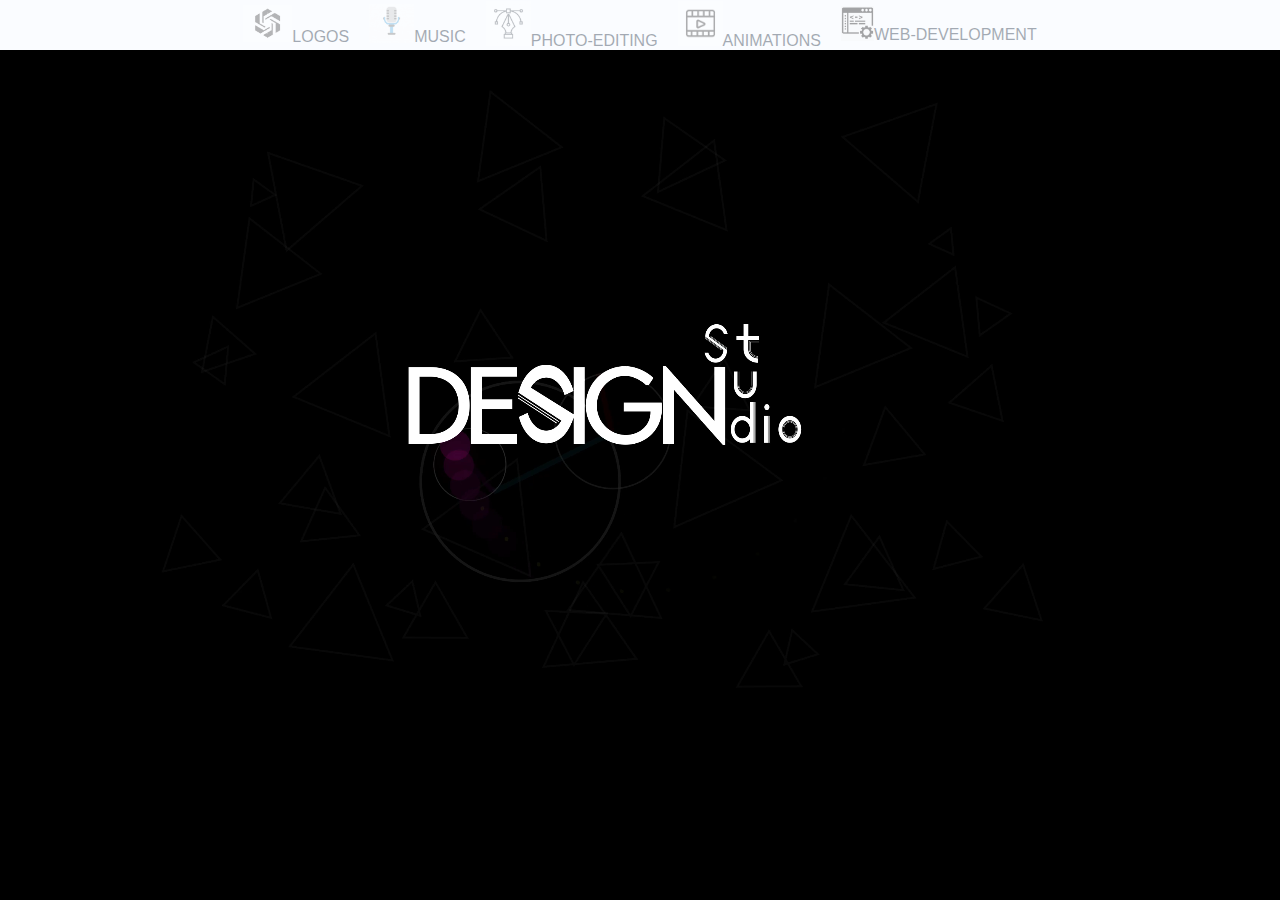
<file: index.html>
<!DOCTYPE html>
<html lang="en">
<head>
    <meta charset="UTF-8">
    <meta http-equiv="X-UA-Compatible" content="IE=edge">
    <meta name="viewport" content="width=device-width, initial-scale=1.0">
    <link rel="stylesheet" href="style.css">
    <title>design studio</title>
</head>
<body>
    <section>
        <div>
            <nav class="navbar">
                <div class="all-links">
                </li class="link-item"><a  class="link" href="logo.html"><img src="pictures/ICONS/logos.jpg" alt="" width="49px">LOGOS</a></li>
                </li class="link-item"><a class="link" href="music.html"><img src="pictures/ICONS/music.jpg" alt="" width="45px">MUSIC</a></li>
                </li class="link-item"><a class="link" href="photoshops.html"><img src="pictures/ICONS/photoshops.jpg" alt="" width="45px">PHOTO-EDITING</a></li>
                </li class="link-item"><a class="link" href="animation.html"><img src="pictures/ICONS/video.png" alt=""width="45px">ANIMATIONS</a></li>
                </li class="link-item"><a class="link" href="web.html"><img src="pictures/ICONS/web.png" alt=""width="33px">WEB-DEVELOPMENT</a></li>
            </div>
            </nav>

        <div>
            <video class="logostartup" src="pictures/mylogo.mp4" loop muted autoplay></video>
        </div>
        
    </section>


</body>
</html>
</file>
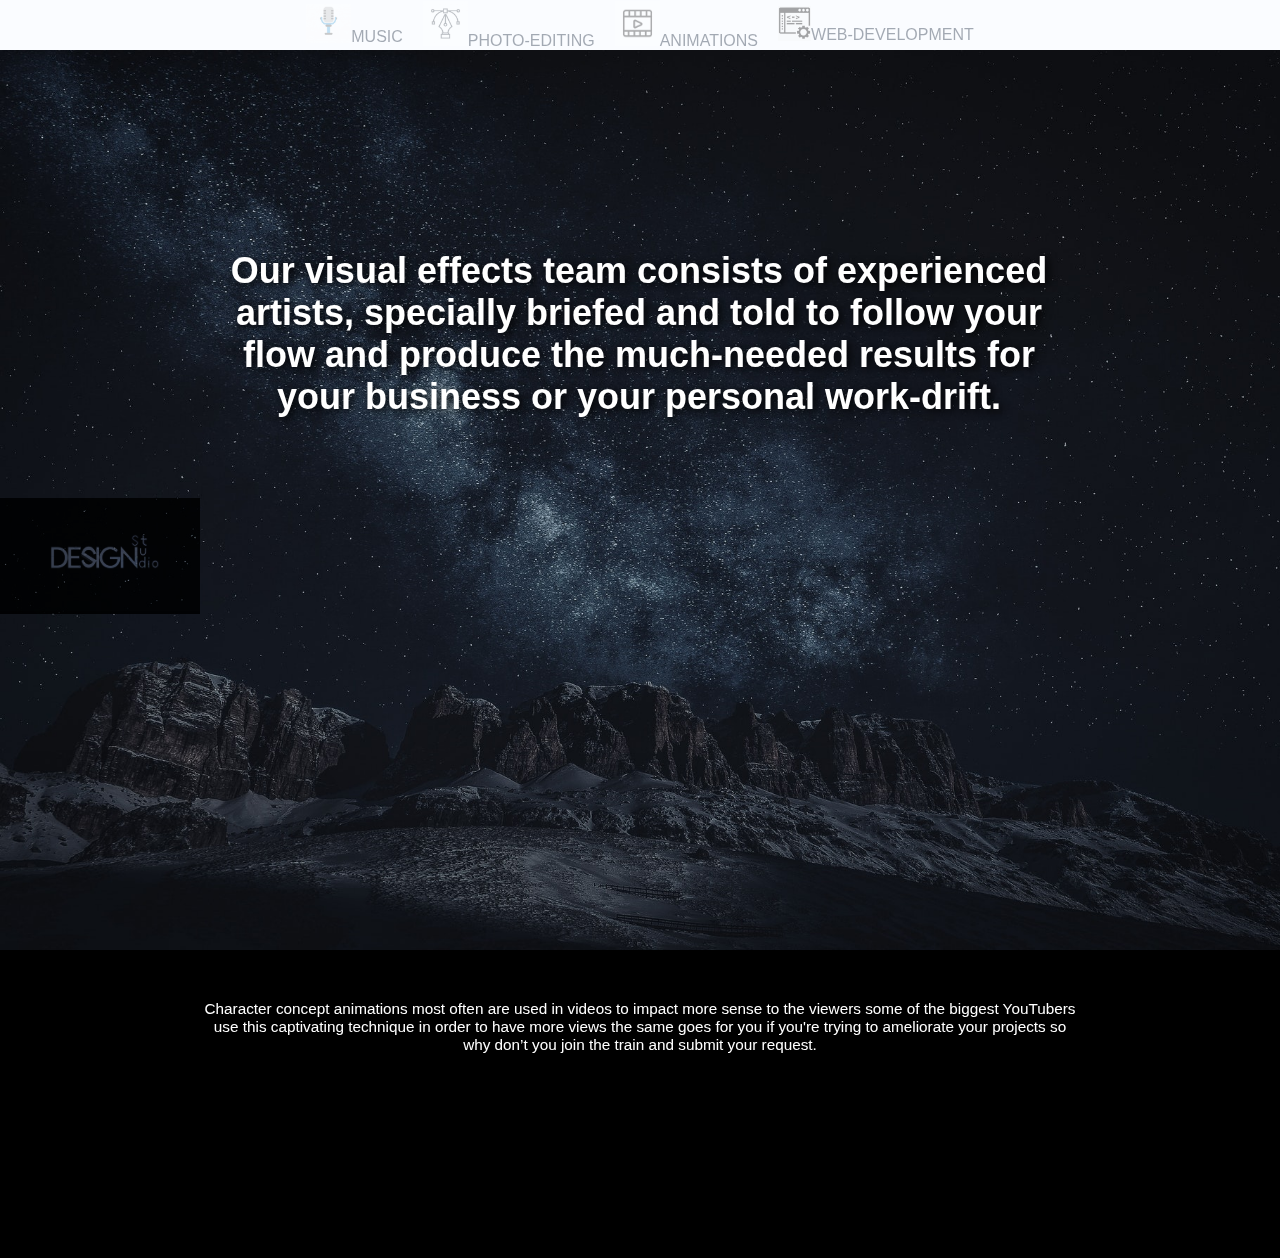
<file: animation.html>
<!DOCTYPE html>
<html lang="en">
<head>
    <meta charset="UTF-8">
    <meta http-equiv="X-UA-Compatible" content="IE=edge">
    <meta name="viewport" content="width=device-width, initial-scale=1.0">
    <title>logos</title>
    <link rel="stylesheet" href="general.css">
    <link rel="stylesheet" href="style.css">
</head>
<body>
    <!-- navigation -->
    <nav class="navbar">
        <div class="all-links">
        </li class="link-item"><a class="link" href="music.html"><img src="pictures/ICONS/music.jpg" alt="" width="45px">MUSIC</a></li>
        </li class="link-item"><a class="link" href="photoshops.html"><img src="pictures/ICONS/photoshops.jpg" alt="" width="45px">PHOTO-EDITING</a></li>
        </li class="link-item"><a class="link" href="animation.html"><img src="pictures/ICONS/video.png" alt=""width="45px">ANIMATIONS</a></li>
        </li class="link-item"><a class="link" href="web.html"><img src="pictures/ICONS/web.png" alt=""width="33px">WEB-DEVELOPMENT</a></li>
    </div>
    </nav>
    <!-- navigation -->

        <div class="bg3"> <h2 class="header">Our visual effects team consists of experienced artists, specially briefed and told to follow your flow and produce the much-needed results for your business or your personal work-drift.</h2>
            <div class="logo"> <a href="index.html"> <img src=".//bacgrounds/mylogo.jpg" width="200px"></a></div>
        </div>

        <div class="paragragh">
            <p>Character concept animations most often are used in videos to impact more sense to the viewers some of the biggest YouTubers use this  captivating technique  in order to have more views the same goes for you if you're trying to  ameliorate your  projects so why don’t you join the train and submit your request.</p>
        </div>
        <section class="demos">
            <video src="" class="demo1"></video>
        </section>
     
</body>
</html>
</file>
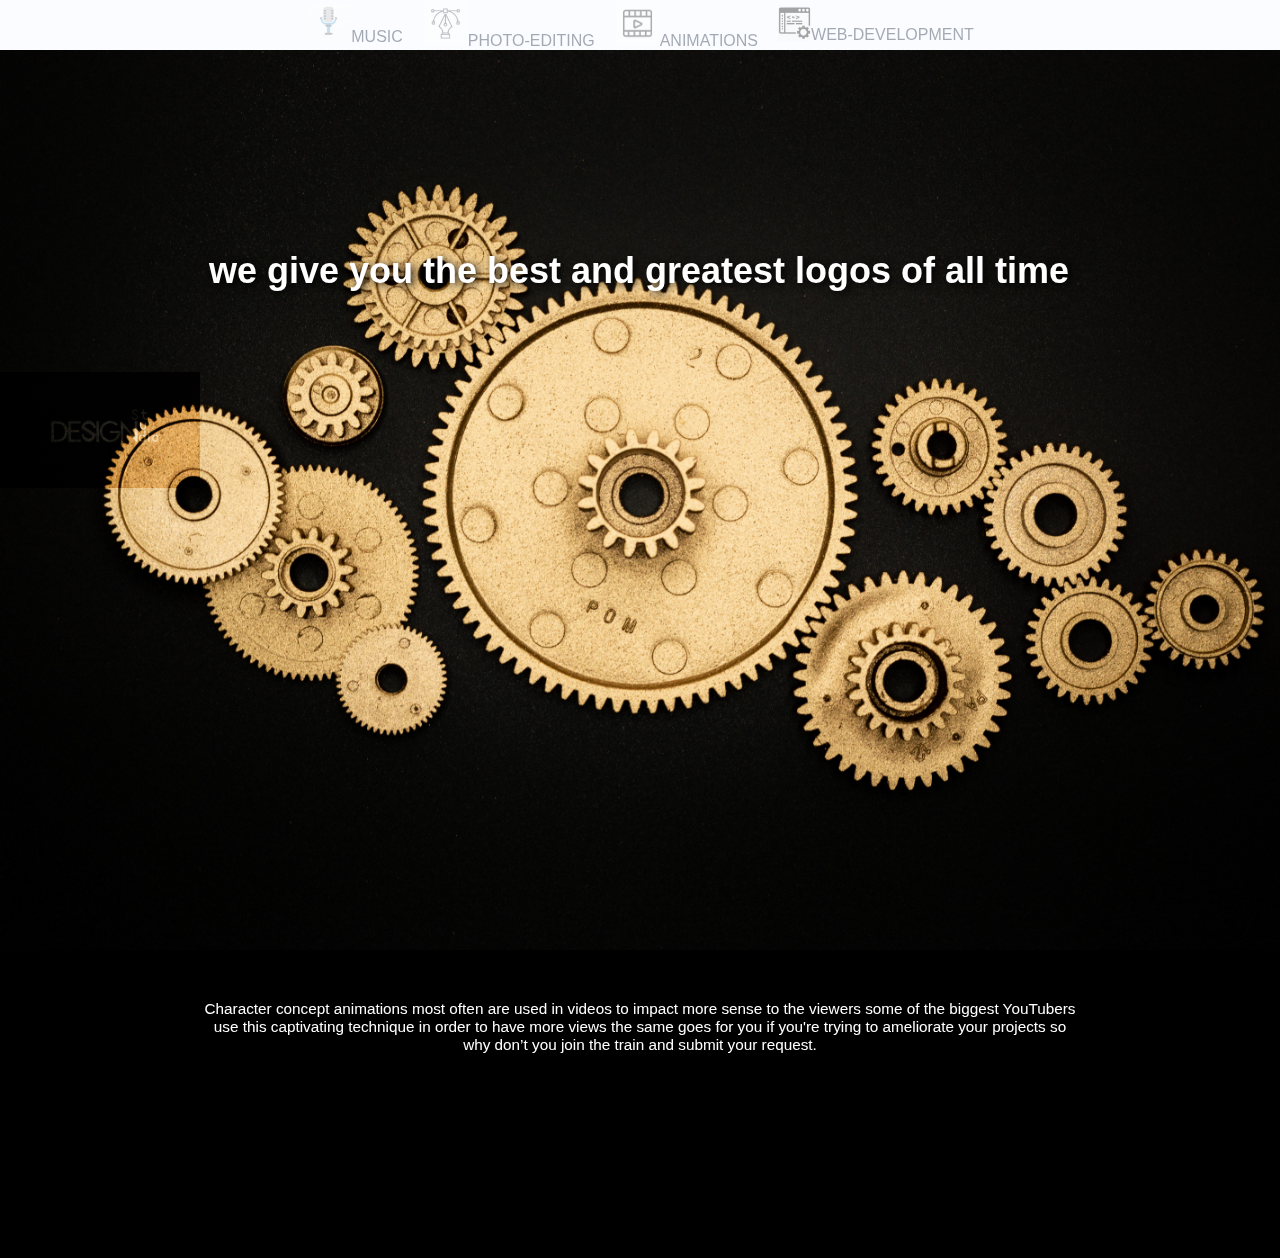
<file: logo.html>
<!DOCTYPE html>
<html lang="en">
<head>
    <meta charset="UTF-8">
    <meta http-equiv="X-UA-Compatible" content="IE=edge">
    <meta name="viewport" content="width=device-width, initial-scale=1.0">
    <title>logos</title>
    <link rel="stylesheet" href="general.css">
    <link rel="stylesheet" href="style.css">
</head>
<body>
    <!-- navigation -->
    <nav class="navbar">
        <div class="all-links">
        </li class="link-item"><a class="link" href="music.html"><img src="pictures/ICONS/music.jpg" alt="" width="45px">MUSIC</a></li>
        </li class="link-item"><a class="link" href="photoshops.html"><img src="pictures/ICONS/photoshops.jpg" alt="" width="45px">PHOTO-EDITING</a></li>
        </li class="link-item"><a class="link" href="animation.html"><img src="pictures/ICONS/video.png" alt=""width="45px">ANIMATIONS</a></li>
        </li class="link-item"><a class="link" href="web.html"><img src="pictures/ICONS/web.png" alt=""width="33px">WEB-DEVELOPMENT</a></li>
    </div>
    </nav>
    <!-- navigation -->

        <div class="bg"> <h2 class="header">we give you the best and greatest logos of all time</h2>
            <div class="logo"> <a href="index.html"> <img src=".//bacgrounds/mylogo.jpg" width="200px"></a></div>
        </div>

        <div class="paragragh">
            <p>Character concept animations most often are used in videos to impact more sense to the viewers some of the biggest YouTubers use this  captivating technique  in order to have more views the same goes for you if you're trying to  ameliorate your  projects so why don’t you join the train and submit your request.</p>
        </div>
        <section class="demos">
            <video src="" class="demo1"></video>
        </section>
     
</body>
</html>
</file>
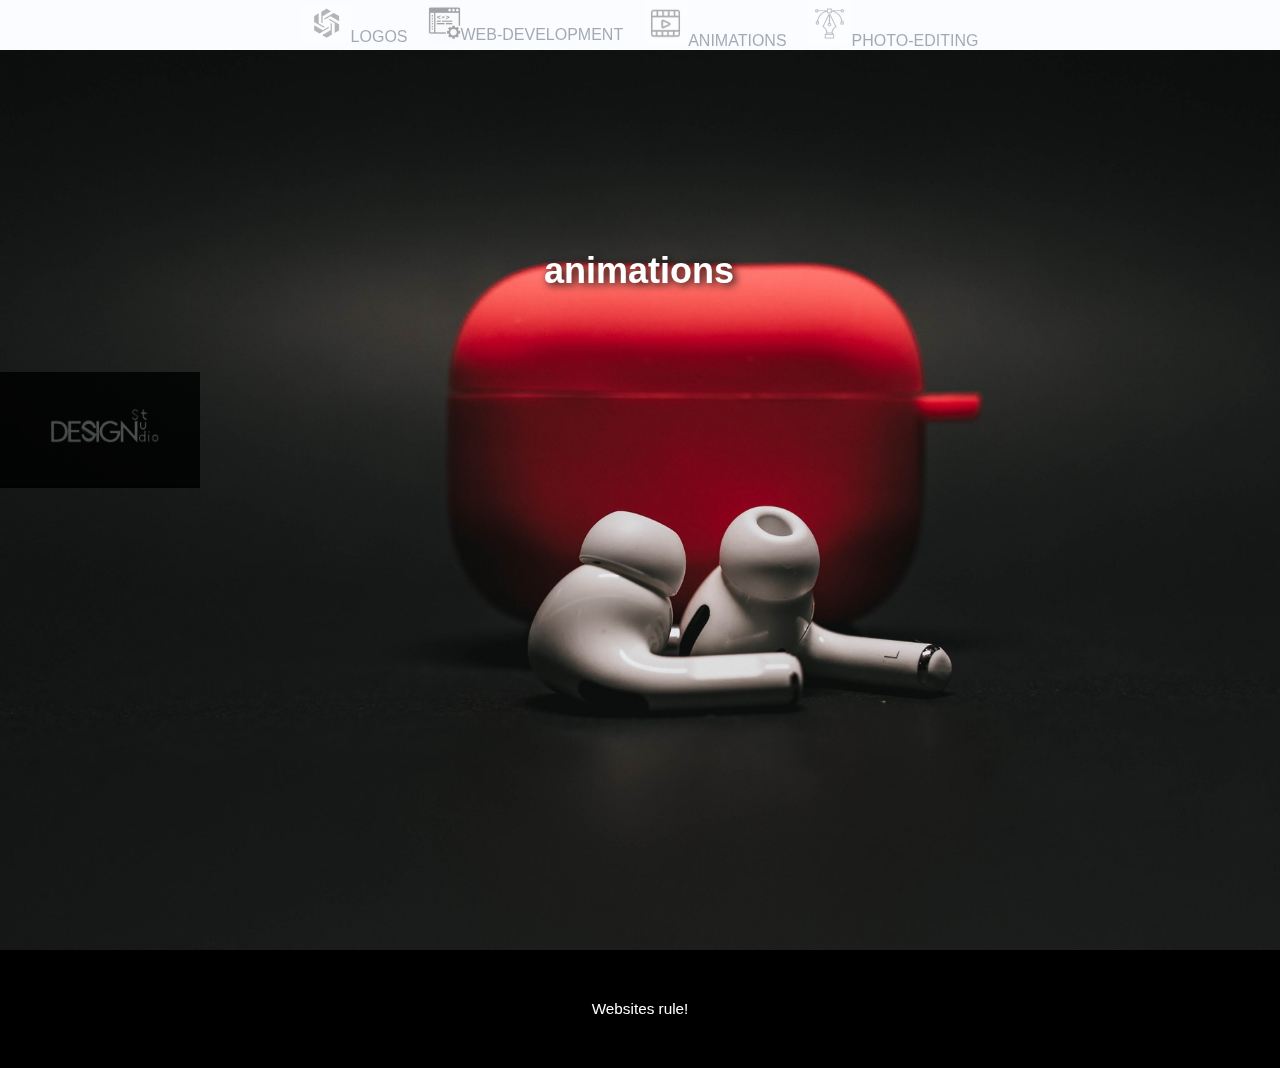
<file: music.html>
<!DOCTYPE html>
<html lang="en">
<head>
    <meta charset="UTF-8">
    <meta http-equiv="X-UA-Compatible" content="IE=edge">
    <meta name="viewport" content="width=device-width, initial-scale=1.0">
    <title>web-designs</title>
    <link rel="stylesheet" href="general.css">
    <link rel="stylesheet" href="style.css">
</head>
<body>
    <!-- navigation -->
    <nav class="navbar">
        <div class="all-links">
        </li class="link-item"><a class="link" href="logo.html"><img src="pictures/ICONS/logos.jpg" alt="" width="49px">LOGOS</a></li>
    </li class="link-item"><a class="link" href="web.html"><img src="pictures/ICONS/web.png" alt=""width="33px">WEB-DEVELOPMENT</a></li>
        </li class="link-item"><a class="link" href="animation.html"><img src="pictures/ICONS/video.png" alt=""width="45px">ANIMATIONS</a></li>
        </li class="link-item"><a class="link" href="photoshops.html"><img src="pictures/ICONS/photoshops.jpg" alt="" width="45px">PHOTO-EDITING</a></li>
    </div>
    </nav>
    <!-- navigation -->

        <div class="bg4"> <h2 class="header">animations</h2>
            <div class="logo"> <a href="index.html"> <img src=".//bacgrounds/mylogo.jpg" width="200px"></a></div>
        </div>

        <div class="paragragh">
            <p>Websites rule!</p>
        </div>


    </body>
    </html>
</file>
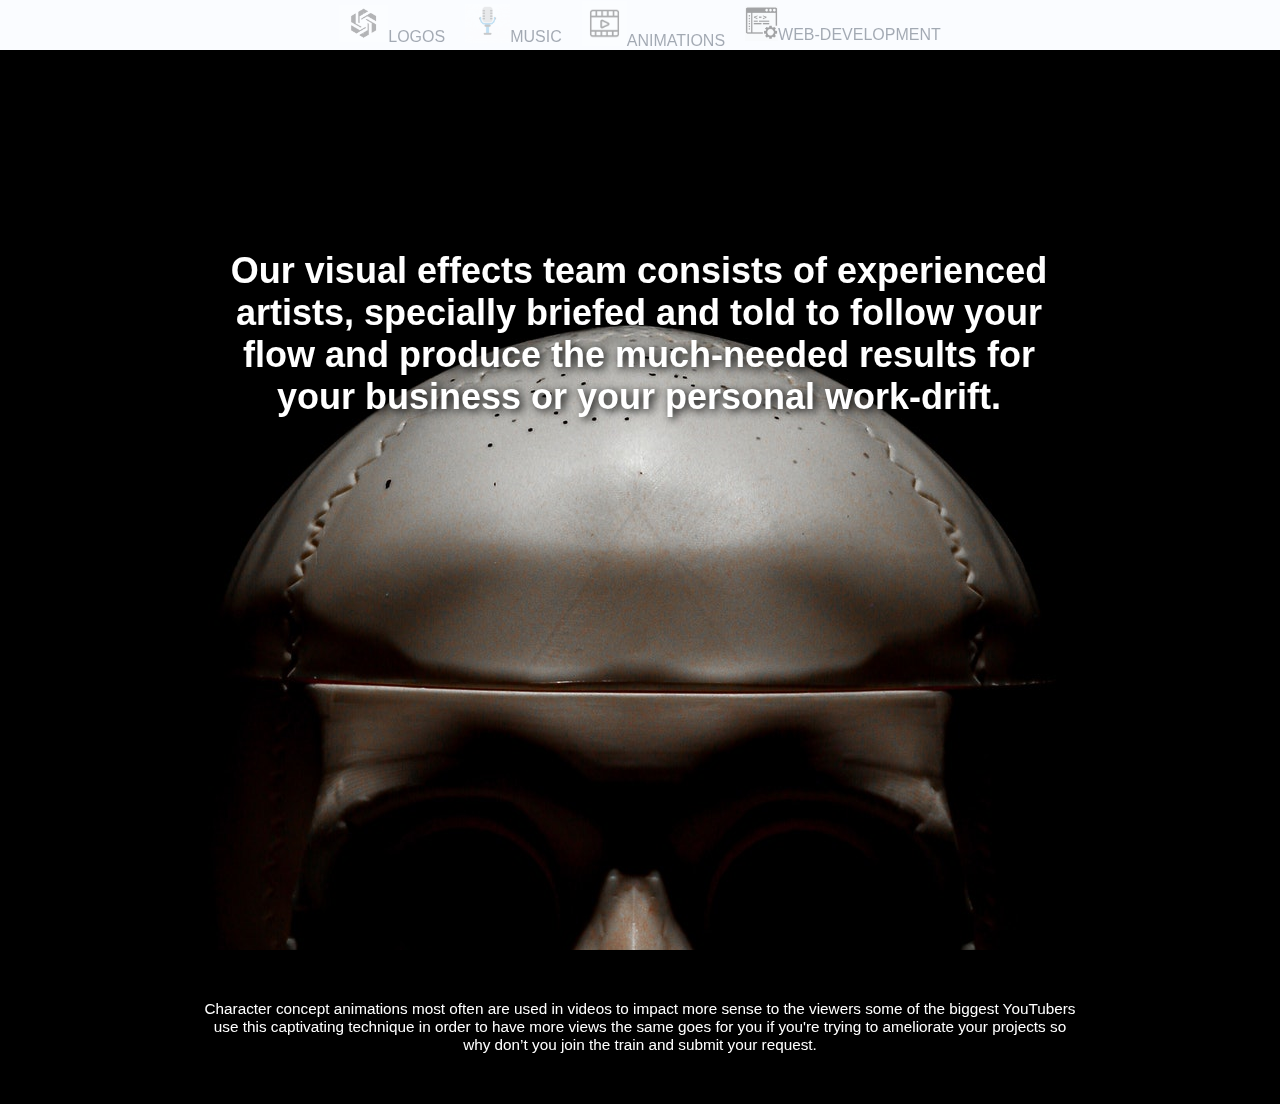
<file: photoshops.html>
<!DOCTYPE html>
<html lang="en">
<head>
    <meta charset="UTF-8">
    <meta http-equiv="X-UA-Compatible" content="IE=edge">
    <meta name="viewport" content="width=device-width, initial-scale=1.0">
    <title>photo editing</title>
    <link rel="stylesheet" href="general.css">
    <link rel="stylesheet" href="style.css">
</head>
<body>
    <!-- navigation -->
    <nav class="navbar">
        <div class="all-links">
        </li class="link-item"><a class="link" href="logo.html"><img src="pictures/ICONS/logos.jpg" alt="" width="49px">LOGOS</a></li>
        </li class="link-item"><a class="link" href="music.html"><img src="pictures/ICONS/music.jpg" alt="" width="45px">MUSIC</a></li>
        </li class="link-item"><a class="link" href="animation.html"><img src="pictures/ICONS/video.png" alt=""width="45px">ANIMATIONS</a></li>
        </li class="link-item"><a class="link" href="web.html"><img src="pictures/ICONS/web.png" alt=""width="33px">WEB-DEVELOPMENT</a></li>
    </div>
    </nav>
    <!-- navigation -->

        <div class="bg1"> <h2 class="header">Our visual effects team consists of experienced artists, specially briefed and told to follow your flow and produce the much-needed results for your business or your personal work-drift.</h2>
            <div class="logo"> <a href="index.html"> <img src=".//bacgrounds/mylogo.jpg" width="200px"></a></div>
        </div>

        <div class="paragragh">
            <p>Character concept animations most often are used in videos to impact more sense to the viewers some of the biggest YouTubers use this  captivating technique  in order to have more views the same goes for you if you're trying to  ameliorate your  projects so why don’t you join the train and submit your request.</p>
        </div>


    </body>
    </html>
</file>
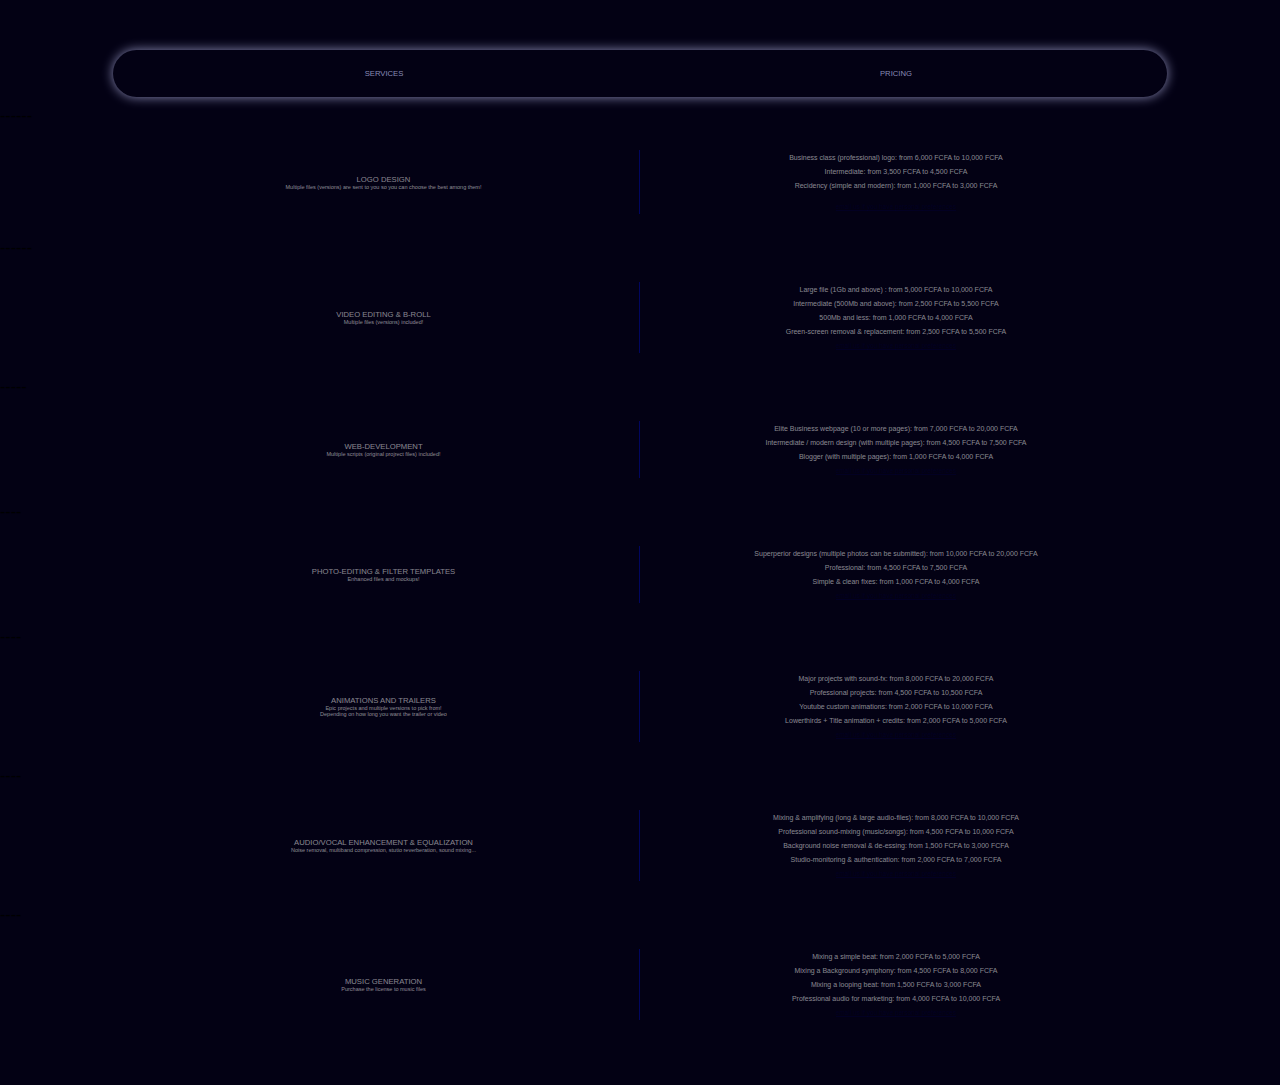
<file: table.html>
<!DOCTYPE html>
<html lang="en">
<head>
    <meta charset="UTF-8">
    <meta http-equiv="X-UA-Compatible" content="IE=edge">
    <meta name="viewport" content="width=device-width, initial-scale=1.0">
    <title>pricing</title>
    <link rel="stylesheet" href="table.css">
</head>
<body>
    
   <div class="table-box">
       <div class="table-row head">
           <div class="table-cell">
               <p>SERVICES </p>
           </div>
           <div class="table-cell">
               <p>PRICING</p> 
           </div>
       </div>
       ------
       <div class="table-row table-col">
           <div class="table-cell">
               <p>LOGO DESIGN</p> <p style="font-size: 5.5px;">Multiple files (versions) are sent to you so you can choose the best among them!</p>
           </div>
           <div class="table-cell last">
               <p>Business class (professional) logo: from 6,000 FCFA to 10,000 FCFA <br><br> Intermediate: from 3,500 FCFA to 4,500 FCFA<br><br>
                Recidency (simple and modern): from 1,000 FCFA to 3,000 FCFA</p><br><br>
                <a class="link" href="mailto:ae101.rj@gmail.com"> <p style="font-size: 6.5px;">email us if you have personal preferences</p></a> 
           </div>
       </div>
       ------
       <div class="table-row table-col">
           <div class="table-cell">
               <p>VIDEO EDITING & B-ROLL</p> <p style="font-size: 5.5px;">Multiple files (versions) included!</p>
           </div>
           <div class="table-cell last">
               <p>Large file (1Gb and above) : from 5,000 FCFA to 10,000 FCFA
                    <br><br> Intermediate (500Mb and above): from 2,500 FCFA to 5,500 FCFA
                    <br><br> 500Mb and less: from 1,000 FCFA to 4,000 FCFA <br><br>
                    Green-screen removal & replacement: from 2,500 FCFA to 5,500 FCFA<br><br>
                    </p>
                   <a class="link"  href="mailto:ae101.rj@gmail.com"> <p style="font-size: 6.5px;">email us if you have personal preferences</p></a> 
           </div>
       </div>
       -----
       <div class="table-row table-col">
           <div class="table-cell">
               <p>WEB-DEVELOPMENT</p> <p style="font-size: 5.5px;">Multiple scripts (original projrect files) included!</p>
           </div>
           <div class="table-cell last">
               <p>Elite Business webpage (10 or more pages): from 7,000 FCFA to 20,000 FCFA
                    <br><br> Intermediate / modern design (with multiple pages): from 4,500 FCFA to 7,500 FCFA
                    <br><br> Blogger (with multiple pages): from 1,000 FCFA to 4,000 FCFA <br><br>
                    </p>
                   <a class="link"  href="mailto:ae101.rj@gmail.com"> <p style="font-size: 6.5px;">email us if you have personal preferences</p></a> 
           </div>
       </div>
       ----
       <div class="table-row table-col">
           <div class="table-cell">
               <p>PHOTO-EDITING & FILTER TEMPLATES</p> <p style="font-size: 5.5px;">Enhanced files and mockups!</p>
           </div>
           <div class="table-cell last">
               <p>Superperior designs (multiple photos can be submitted): from 10,000 FCFA to 20,000 FCFA
                    <br><br> Professional: from 4,500 FCFA to 7,500 FCFA
                    <br><br> Simple & clean fixes: from 1,000 FCFA to 4,000 FCFA <br><br>
                    </p>
                   <a class="link"  href="mailto:ae101.rj@gmail.com"> <p style="font-size: 6.5px;">email us if you have personal preferences</p></a> 
           </div>
       </div>
       ----
       <div class="table-row table-col">
           <div class="table-cell">
               <p>ANIMATIONS AND TRAILERS</p> <p style="font-size: 5.5px;">Epic projects and multiple versions to pick from! <br>Depending on how long you want the trailer or video</p>
           </div>
           <div class="table-cell last">
               <p>Major projects with sound-fx: from 8,000 FCFA to 20,000 FCFA
                    <br><br> Professional projects: from 4,500 FCFA to 10,500 FCFA
                    <br><br>Youtube custom animations: from 2,000 FCFA to 10,000 FCFA <br><br>
                    Lowerthirds + Title animation + credits: from 2,000 FCFA to 5,000 FCFA <br><br>
                    </p>
                   <a class="link"  href="mailto:ae101.rj@gmail.com"> <p style="font-size: 6.5px;">email us if you have personal preferences</p></a> 
           </div>
       </div>
       ----
       <div class="table-row table-col">
           <div class="table-cell">
               <p>AUDIO/VOCAL ENHANCEMENT & EQUALIZATION</p> <p style="font-size: 5.5px;">Noise removal, multiband compression, stutio reverberation, sound mixing...</p>
           </div>
           <div class="table-cell last">
               <p>Mixing & amplifying (long & large audio-files): from 8,000 FCFA to 10,000 FCFA
                    <br><br> Professional sound-mixing (music/songs): from 4,500 FCFA to 10,000 FCFA
                    <br><br>Background noise removal & de-essing: from 1,500 FCFA to 3,000 FCFA <br><br>
                    Studio-monitoring & authentication: from 2,000 FCFA to 7,000 FCFA <br><br>
                    </p>
                   <a class="link"  href="mailto:ae101.rj@gmail.com"> <p style="font-size: 6.5px;">email us if you have personal preferences</p></a> 
           </div>
       </div>
       ----
       <div class="table-row table-col">
           <div class="table-cell">
               <p>MUSIC GENERATION</p> <p style="font-size: 5.5px;">Purchase the license to music files</p>
           </div>
           <div class="table-cell last">
               <p>Mixing a simple beat: from 2,000 FCFA to 5,000 FCFA
                    <br><br> Mixing a Background symphony: from 4,500 FCFA to 8,000 FCFA
                    <br><br>Mixing a looping beat: from 1,500 FCFA to 3,000 FCFA <br><br>
                    Professional audio for marketing: from 4,000 FCFA to 10,000 FCFA <br><br>
                    </p>
                   <a class="link"  href="mailto:ae101.rj@gmail.com"> <p style="font-size: 6.5px;">email us if you have personal preferences</p></a> 
           </div>
       </div>
    

</body>
</html>
</file>
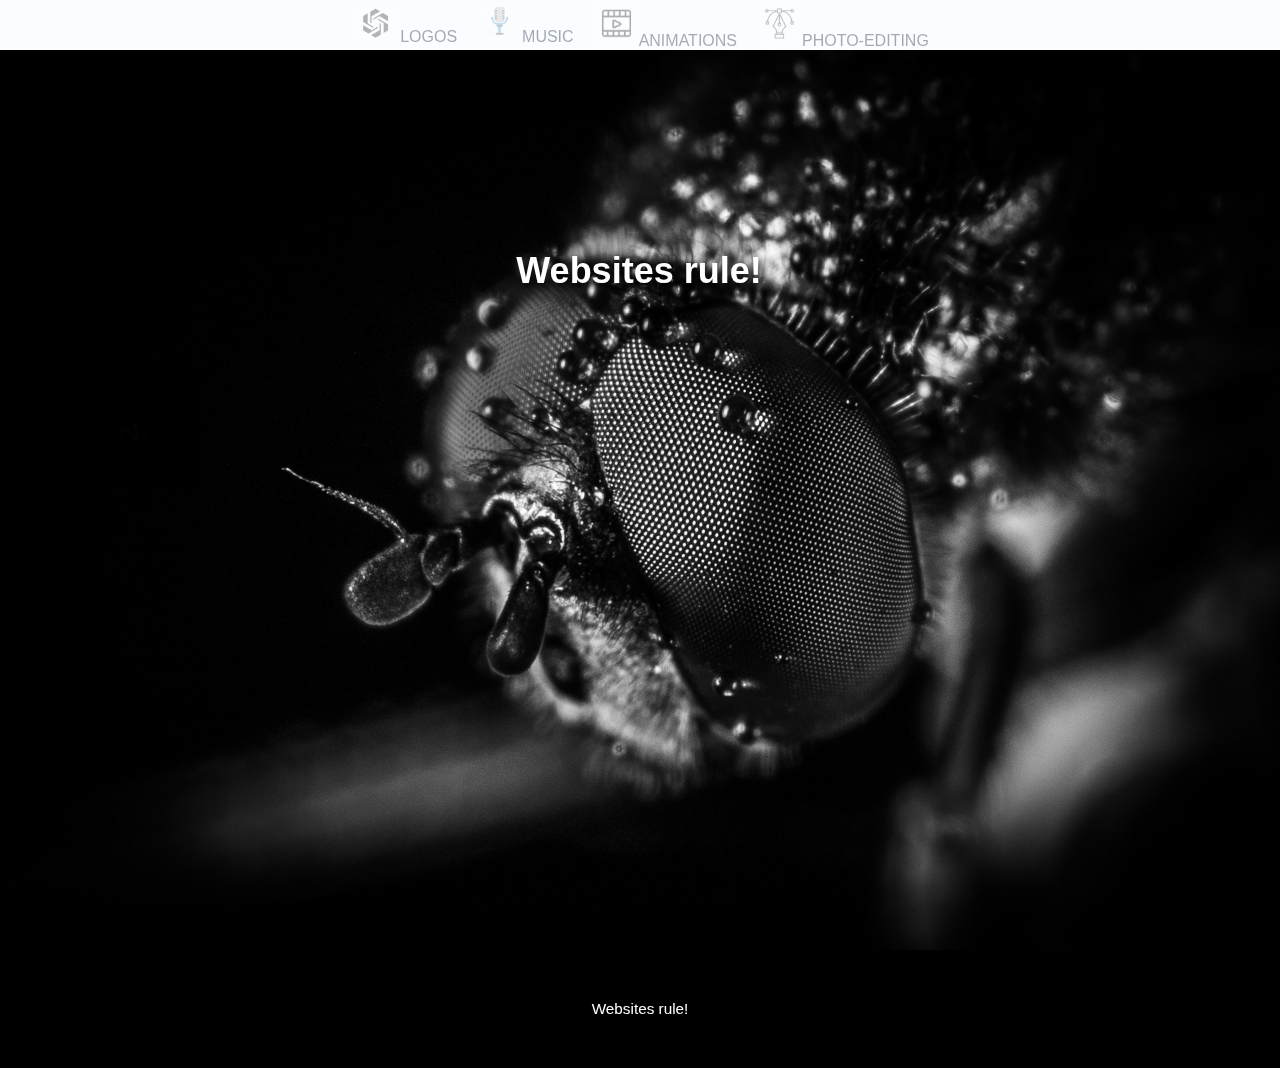
<file: web.html>
<!DOCTYPE html>
<html lang="en">
<head>
    <meta charset="UTF-8">
    <meta http-equiv="X-UA-Compatible" content="IE=edge">
    <meta name="viewport" content="width=device-width, initial-scale=1.0">
    <title>web-designs</title>
    <link rel="stylesheet" href="general.css">
    <link rel="stylesheet" href="style.css">
</head>
<body>
    <!-- navigation -->
    <nav class="navbar">
        <div class="all-links">
        </li class="link-item"><a class="link" href="logo.html"><img src="pictures/ICONS/logos.jpg" alt="" width="49px">LOGOS</a></li>
        </li class="link-item"><a class="link" href="music.html"><img src="pictures/ICONS/music.jpg" alt="" width="45px">MUSIC</a></li>
        </li class="link-item"><a class="link" href="animation.html"><img src="pictures/ICONS/video.png" alt=""width="45px">ANIMATIONS</a></li>
        </li class="link-item"><a class="link" href="photoshops.html"><img src="pictures/ICONS/photoshops.jpg" alt="" width="45px">PHOTO-EDITING</a></li>
    </div>
    </nav>
    <!-- navigation -->

        <div class="bg2"> <h2 class="header">Websites rule!</h2>
            <div class="logo"> <a href="index.html"> <img src=".//bacgrounds/mylogo.jpg" width="200px"></a></div>
        </div>

        <div class="paragragh">
            <p>Websites rule!</p>
        </div>


    </body>
    </html>
</file>
<file: style.css>
*
{
margin : 0;
padding : 0;
font-family : -apple-system, BlinkMacSystemFont, 'Segoe UI', Roboto, Oxygen, Ubuntu, Cantarell, 'Open Sans', 'Helvetica Neue', sans-serif;
box-sizing: border-box;
background-color: #000000;
}
/* scrollbar width */
::-webkit-scrollbar {
    width: 10px;
    height: 0;}/* Track */
  ::-webkit-scrollbar-track {
    box-shadow: inset 0 0 6px rgb(20, 14, 18);
    border-radius: 10px;}
  /* Handle */
  ::-webkit-scrollbar-thumb {
    background: rgb(0, 16, 70);
    border-radius: 10px;}
  ::-webkit-scrollbar-thumb:hover{
    background: rgb(255, 255, 255);
    border-radius: 20px;
  }  /* close scroolbar */
 
  .logostartup {
    width: 70%;
    height: 100%; padding-top: 0;margin-top: 0;
    position: relative;
    margin: 0 150px;
  }

  .navbar{
    align-items: center;  height: 50px; width:100%; z-index: 9px;
  }
  .all-links{
    background-color:#fafcff;
    width: 100%;
    display: flex;
    padding: 1px 1px;
    align-items: center;
    justify-content: center;
    list-style: none;
    z-index: 9;
  }

  .link{
    background-color:#fafcff;
    text-transform: capitalize;

    padding: 0 10px;
    text-decoration: none;
    color: #021127;
    opacity: 0.35;
    transition: 0.35s;
  } .link:hover{opacity: 1;}
</file>
<file: general.css>
*
{
margin : 0;
padding : 0;
color: rgb(255, 255, 255);
font-family : -apple-system, BlinkMacSystemFont, 'Segoe UI', Roboto, Oxygen, Ubuntu, Cantarell, 'Open Sans', 'Helvetica Neue', sans-serif;
box-sizing: border-box;
}
/* scrollbar width */
::-webkit-scrollbar {
    width: 10px;
    height: 0;}/* Track */
  ::-webkit-scrollbar-track {
    box-shadow: inset 0 0 6px rgb(20, 14, 18);
    border-radius: 10px;}
  /* Handle */
  ::-webkit-scrollbar-thumb {
    background: rgb(0, 16, 70);
    border-radius: 10px;}
  ::-webkit-scrollbar-thumb:hover{
    background: rgb(255, 255, 255);
    border-radius: 20px; }  /* close scroolbar */
    .logo{mix-blend-mode:soft-light; margin-top: 80px; margin-right: 150vh;background: transparent;} .logo:hover{mix-blend-mode: screen;}
.header{
  height: initial;
    text-shadow: 3px 2px 9px rgb(0, 0, 0);
    text-align: center;
    font-size: 4vh;
    padding-top: 200px;
    padding-left:200px;
    padding-right:202px;
    background: transparent;
    color: rgb(255, 255, 255); transition: 0.3s;} .header:hover{text-shadow: 5px 5px 10px rgb(0, 1, 27);transition: 0.4s; }
.bg{
    width: 100%;
    background-image: url(.//bacgrounds/rings.jpg);
    background-size: cover ;
    height: 900px;}
    .paragragh{
      padding: 50px; text-align: center;
      margin-left: 150px ;font-size: 15.3px;
      margin-right: 150px;
    }
    .bg1{
      width: 100%;
      background-image: url(.//bacgrounds/ps.jpg);
      background-size: cover ;
      height: 900px;}
      .bg2{
        width: 100%;
        background-image: url(.//bacgrounds/dragonfly.jpg);
        background-size: cover ;
        height: 900px;}
      .bg3{
        width: 100%;
        background-image: url(.//bacgrounds/stars2.jpg);
        background-size: cover ;
        height: 900px;}
      .bg4{
        width: 100%;
        background-image: url(.//bacgrounds/earphone.jpg);
        background-size: cover ;
        height: 900px;}
</file>
<file: table.css>
*{margin: 0; padding: 0; background-color: rgb(3, 1, 20); font-family: 'Roboto', sans-serif;}


/* scrollbar width */
::-webkit-scrollbar {
    width: 6px;
    height: 0;}/* Track */::-webkit-scrollbar-track {
    box-shadow: inset 0 0 6px rgb(20, 14, 18);
    border-radius: 10px;}/* Handle */ ::-webkit-scrollbar-thumb {
    background: rgb(0, 16, 70);
    border-radius: 10px;} ::-webkit-scrollbar-thumb:hover{
    background: rgb(255, 255, 255);
    border-radius: 20px;}  /* close scroolbar */



.table-box{margin: 50px auto;}
.table-row{
    display: table;
    width: 80%;
    margin: 10px auto;
    background: transparent;
    padding: 15px;
    color: rgba(255, 255, 255, 0.534);
    font-size: 7.7px;
    box-shadow: 0px 0px 12px ;
    border-radius: 50px;
    transition: 0.5s
    ;
}
.table-cell{
    display: table-cell;
    width: 30%;
    text-align: center;
    padding: 4px 6px;
    border-right: 1px solid #000a8f9f;
    vertical-align: middle;
    transition: 0.5s
}
.head{color: rgba(200, 204, 255, 0.685);}
.head:hover{color: rgb(152, 159, 255); padding: 8px; transition: 0.5s; }
.head .table-cell{border-right: none;}
.last{border-right: none; font-size: 7px;}

.table-col {
    box-shadow: 0px 0px 0px ; transition: 1s;
}
.table-col:hover{
    box-shadow: 0px 0px 0px ;
    color: rgb(255, 255, 255);
    transition: 0.6s;
    box-shadow:  0px 5px 12px rgba(224, 221, 255, 0.123);
}
.link{
    color: rgba(2, 0, 92, 0.219);
    transition: 0.2s;
}
.link:hover{
    color: rgb(140, 0, 255);
    transition: 0.2s;
}
</file>
